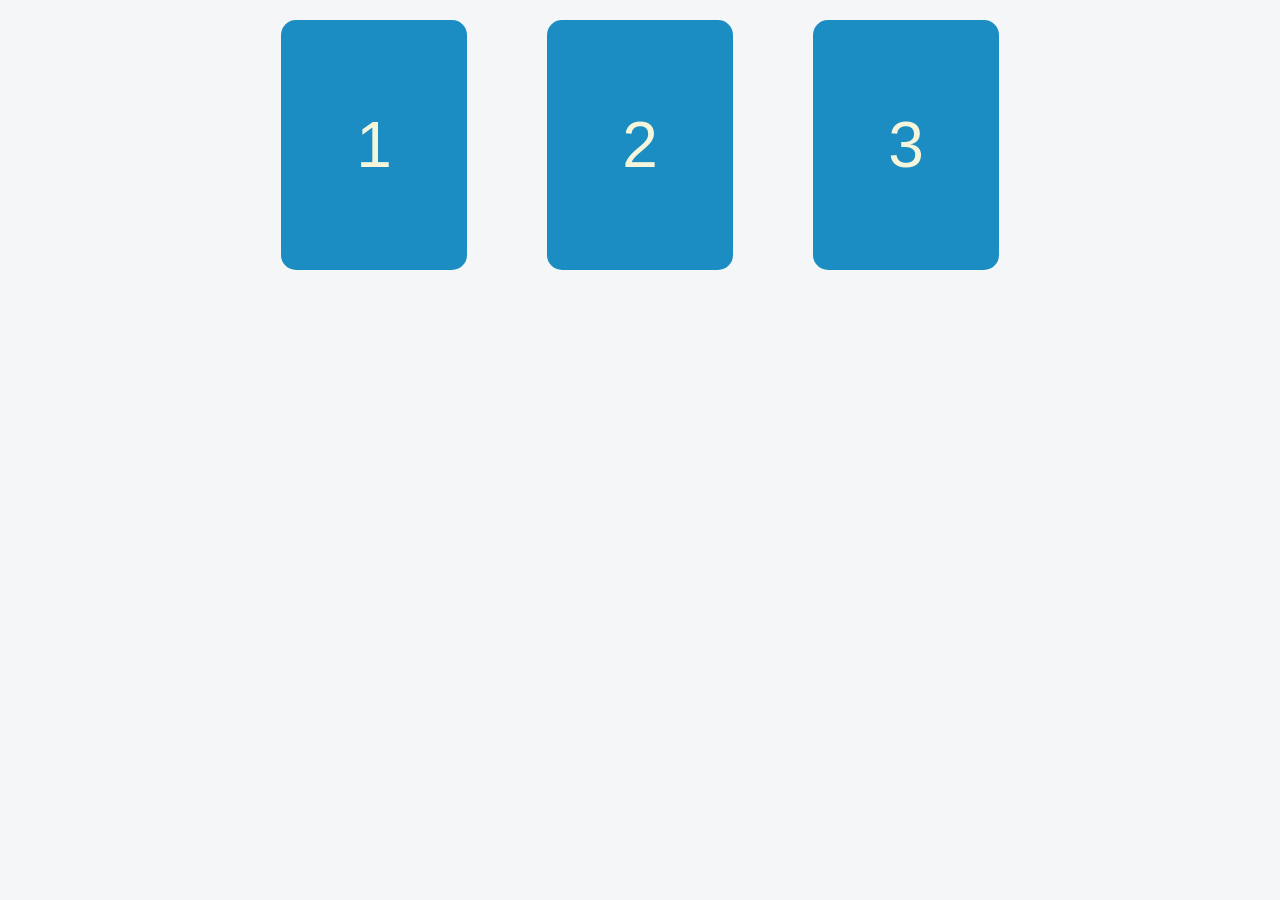
<file: pratica 2/parte 2/index.html>
<!DOCTYPE html>
<html lang="pt-BR">

<head>
    <meta charset="UTF-8">
    <meta name="viewport" content="width=device-width, initial-scale=1.0">
    <title>Design responsivo</title>
    <link rel="stylesheet" href="style.css">
</head>

<body>
    <div class="list">
        <div class="element">
            <p> 1 </p>
        </div>
        <div class="element">
            <p> 2 </p>
        </div>
        <div class="element">
            <p> 3 </p>
        </div>
    </div>
</body>

</html>
</file>
<file: pratica 2/parte 2/style.css>
body {
    font-family: Arial, sans-serif;
    background-color: #f4f6f8;
    margin: 0;
}

.list {
    display: flex;
    justify-content: center;
    gap: 80px;
    padding: 20px;
}

.element {
    background-color: rgb(27, 141, 194);
    width: 15%;
    height: 250px;
    text-align: center;
    border-radius: 15px;
    display: flex;
    justify-content: center;
    align-items: center;
}

.element p {
    color: beige;
    font-size: 4rem;
    margin: 0;
}

@media (max-width: 600px) {
    .list {
        display: block;
        gap: 20px;
    }

    .element {
        width: 80%;
        height: 100px;
        margin: 20px auto;
    }

    .element p {
        font-size: 2.5rem;
    }
}
</file>
